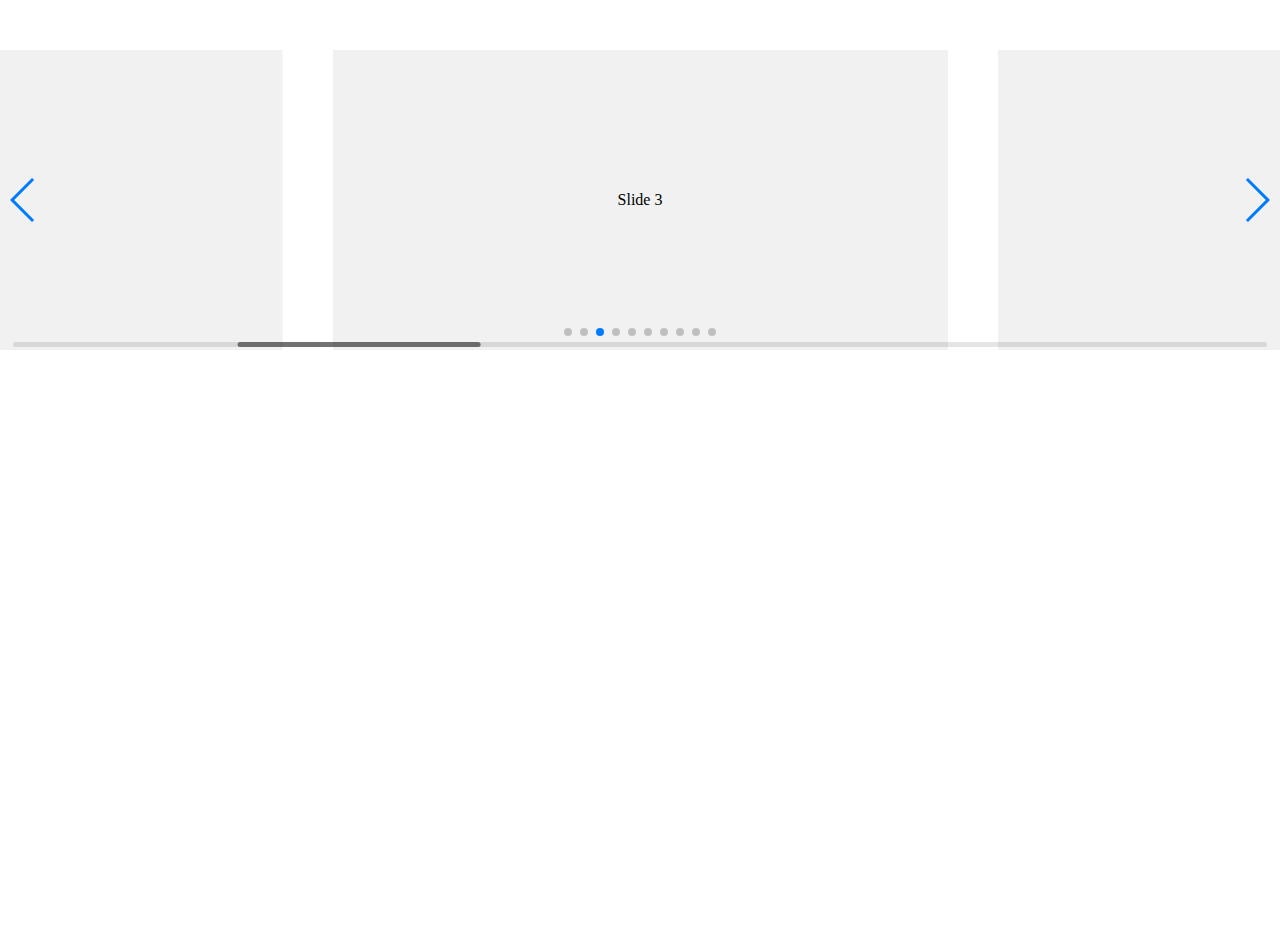
<file: src/assets/swiper/playground/index.html>
<!doctype html>
<html lang="en">
<head>
    <meta charset="UTF-8">
    <title>Swiper Playground</title>
    <link rel="stylesheet" href="../dist/css/swiper.min.css">
    <meta name="viewport" content="width=device-width">
</head>
<body>
    <div class="swiper-container">
        <div class="swiper-scrollbar"></div>
        <div class="swiper-button-prev"></div>
        <div class="swiper-button-next"></div>
        <div class="swiper-wrapper">
            <div class="swiper-slide">Slide 1</div>
            <div class="swiper-slide">Slide 2</div>
            <div class="swiper-slide">Slide 3</div>
            <div class="swiper-slide">Slide 4</div>
            <div class="swiper-slide">Slide 5</div>
            <div class="swiper-slide">Slide 6</div>
            <div class="swiper-slide">Slide 7</div>
            <div class="swiper-slide">Slide 8</div>
            <div class="swiper-slide">Slide 9</div>
            <div class="swiper-slide">Slide 10</div>
        </div>
        <div class="swiper-pagination"></div>
    </div>
    <style>
    body, html {
        padding: 0;
        margin: 0;
        position: relative;
        height: 100%;
    }
    .swiper-container {
        width: 100%;
        height: 300px;
        margin: 50px auto;
    }
    .swiper-slide {
        background: #f1f1f1;
        color:#000;
        text-align: center;
        line-height: 300px;
    }
    </style>
    <script src="../dist/js/swiper.min.js"></script>
    <script>
        var swiper = new Swiper({
            el: '.swiper-container',
            initialSlide: 2,
            spaceBetween: 50,
            slidesPerView: 2,
            centeredSlides: true,
            slideToClickedSlide: true,
            grabCursor: true,
            scrollbar: {
              el: '.swiper-scrollbar',
            },
            mousewheel: {
              enabled: true,
            },
            keyboard: {
              enabled: true,
            },
            pagination: {
              el: '.swiper-pagination',
            },
            navigation: {
              nextEl: '.swiper-button-next',
              prevEl: '.swiper-button-prev',
            },
        });
    </script>
</body>
</html>
</file>
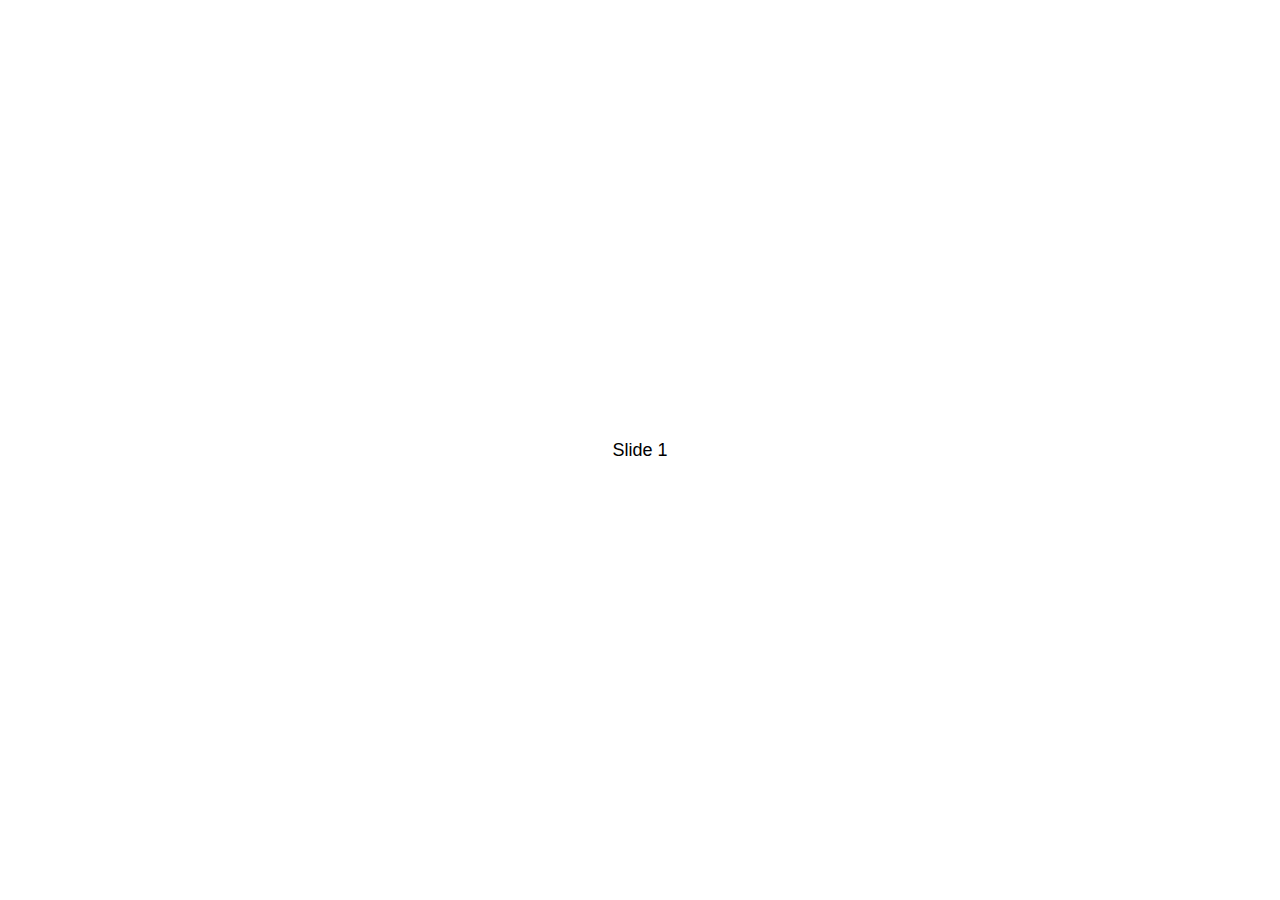
<file: src/assets/swiper/demos/010-default.html>
<!DOCTYPE html>
<html lang="en">
<head>
  <meta charset="utf-8">
  <title>Swiper demo</title>
  <!-- Link Swiper's CSS -->
  <link rel="stylesheet" href="../dist/css/swiper.min.css">

  <!-- Demo styles -->
  <style>
    html, body {
      position: relative;
      height: 100%;
    }
    body {
      background: #eee;
      font-family: Helvetica Neue, Helvetica, Arial, sans-serif;
      font-size: 14px;
      color:#000;
      margin: 0;
      padding: 0;
    }
    .swiper-container {
      width: 100%;
      height: 100%;
    }
    .swiper-slide {
      text-align: center;
      font-size: 18px;
      background: #fff;

      /* Center slide text vertically */
      display: -webkit-box;
      display: -ms-flexbox;
      display: -webkit-flex;
      display: flex;
      -webkit-box-pack: center;
      -ms-flex-pack: center;
      -webkit-justify-content: center;
      justify-content: center;
      -webkit-box-align: center;
      -ms-flex-align: center;
      -webkit-align-items: center;
      align-items: center;
    }
  </style>
</head>
<body>
  <!-- Swiper -->
  <div class="swiper-container">
    <div class="swiper-wrapper">
      <div class="swiper-slide">Slide 1</div>
      <div class="swiper-slide">Slide 2</div>
      <div class="swiper-slide">Slide 3</div>
      <div class="swiper-slide">Slide 4</div>
      <div class="swiper-slide">Slide 5</div>
      <div class="swiper-slide">Slide 6</div>
      <div class="swiper-slide">Slide 7</div>
      <div class="swiper-slide">Slide 8</div>
      <div class="swiper-slide">Slide 9</div>
      <div class="swiper-slide">Slide 10</div>
    </div>
  </div>

  <!-- Swiper JS -->
  <script src="../dist/js/swiper.min.js"></script>

  <!-- Initialize Swiper -->
  <script>
    var swiper = new Swiper('.swiper-container');
  </script>
</body>
</html>
</file>
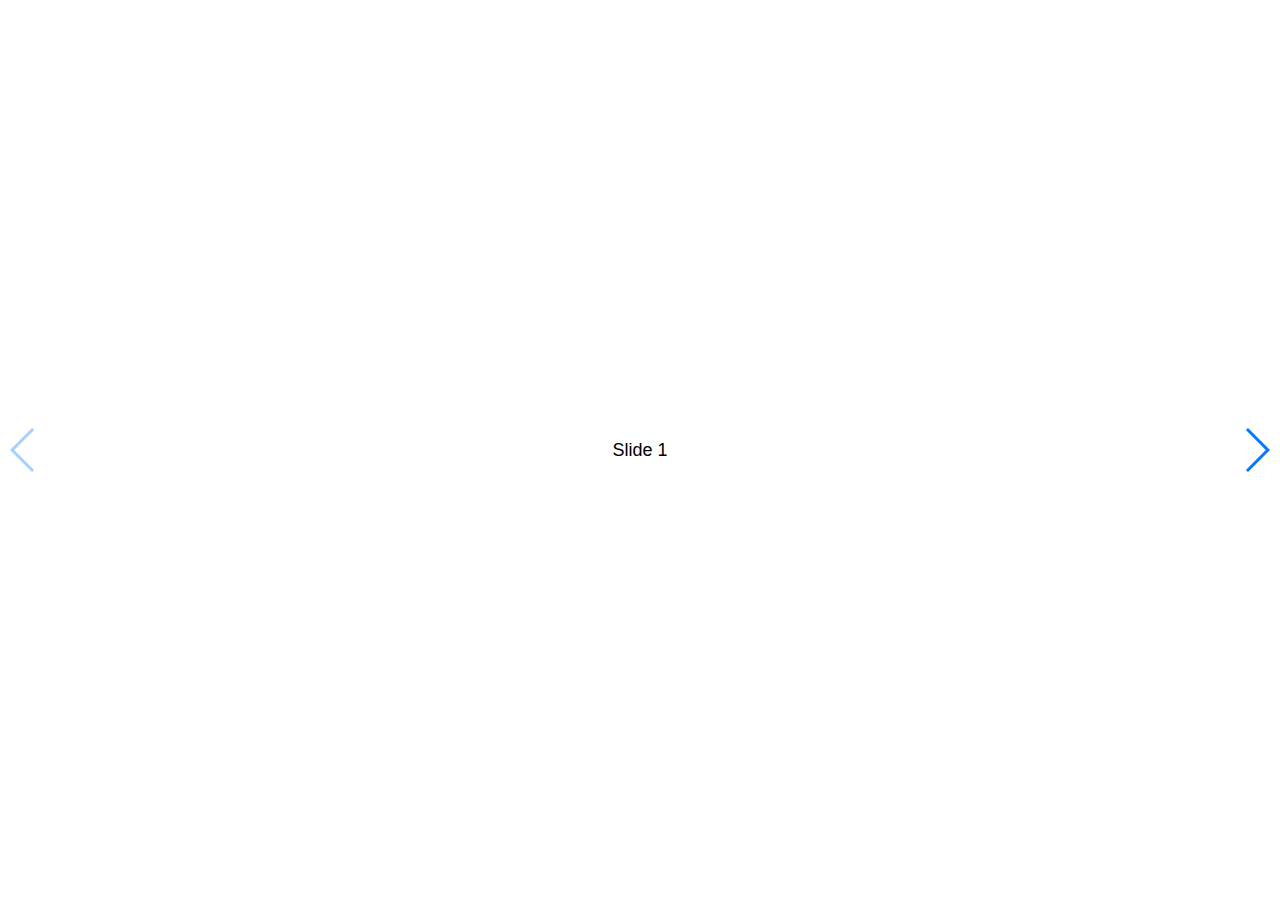
<file: src/assets/swiper/demos/020-navigation.html>
<!DOCTYPE html>
<html lang="en">
<head>
  <meta charset="utf-8">
  <title>Swiper demo</title>
  <meta name="viewport" content="width=device-width, initial-scale=1, minimum-scale=1, maximum-scale=1">

  <!-- Link Swiper's CSS -->
  <link rel="stylesheet" href="../dist/css/swiper.min.css">

  <!-- Demo styles -->
  <style>
    html, body {
      position: relative;
      height: 100%;
    }
    body {
      background: #eee;
      font-family: Helvetica Neue, Helvetica, Arial, sans-serif;
      font-size: 14px;
      color:#000;
      margin: 0;
      padding: 0;
    }
    .swiper-container {
      width: 100%;
      height: 100%;
    }
    .swiper-slide {
      text-align: center;
      font-size: 18px;
      background: #fff;

      /* Center slide text vertically */
      display: -webkit-box;
      display: -ms-flexbox;
      display: -webkit-flex;
      display: flex;
      -webkit-box-pack: center;
      -ms-flex-pack: center;
      -webkit-justify-content: center;
      justify-content: center;
      -webkit-box-align: center;
      -ms-flex-align: center;
      -webkit-align-items: center;
      align-items: center;
    }
  </style>
</head>
<body>
  <!-- Swiper -->
  <div class="swiper-container">
    <div class="swiper-wrapper">
      <div class="swiper-slide">Slide 1</div>
      <div class="swiper-slide">Slide 2</div>
      <div class="swiper-slide">Slide 3</div>
      <div class="swiper-slide">Slide 4</div>
      <div class="swiper-slide">Slide 5</div>
      <div class="swiper-slide">Slide 6</div>
      <div class="swiper-slide">Slide 7</div>
      <div class="swiper-slide">Slide 8</div>
      <div class="swiper-slide">Slide 9</div>
      <div class="swiper-slide">Slide 10</div>
    </div>
    <!-- Add Arrows -->
    <div class="swiper-button-next"></div>
    <div class="swiper-button-prev"></div>
  </div>

  <!-- Swiper JS -->
  <script src="../dist/js/swiper.min.js"></script>

  <!-- Initialize Swiper -->
  <script>
    var swiper = new Swiper('.swiper-container', {
      navigation: {
        nextEl: '.swiper-button-next',
        prevEl: '.swiper-button-prev',
      },
    });
  </script>
</body>
</html>
</file>
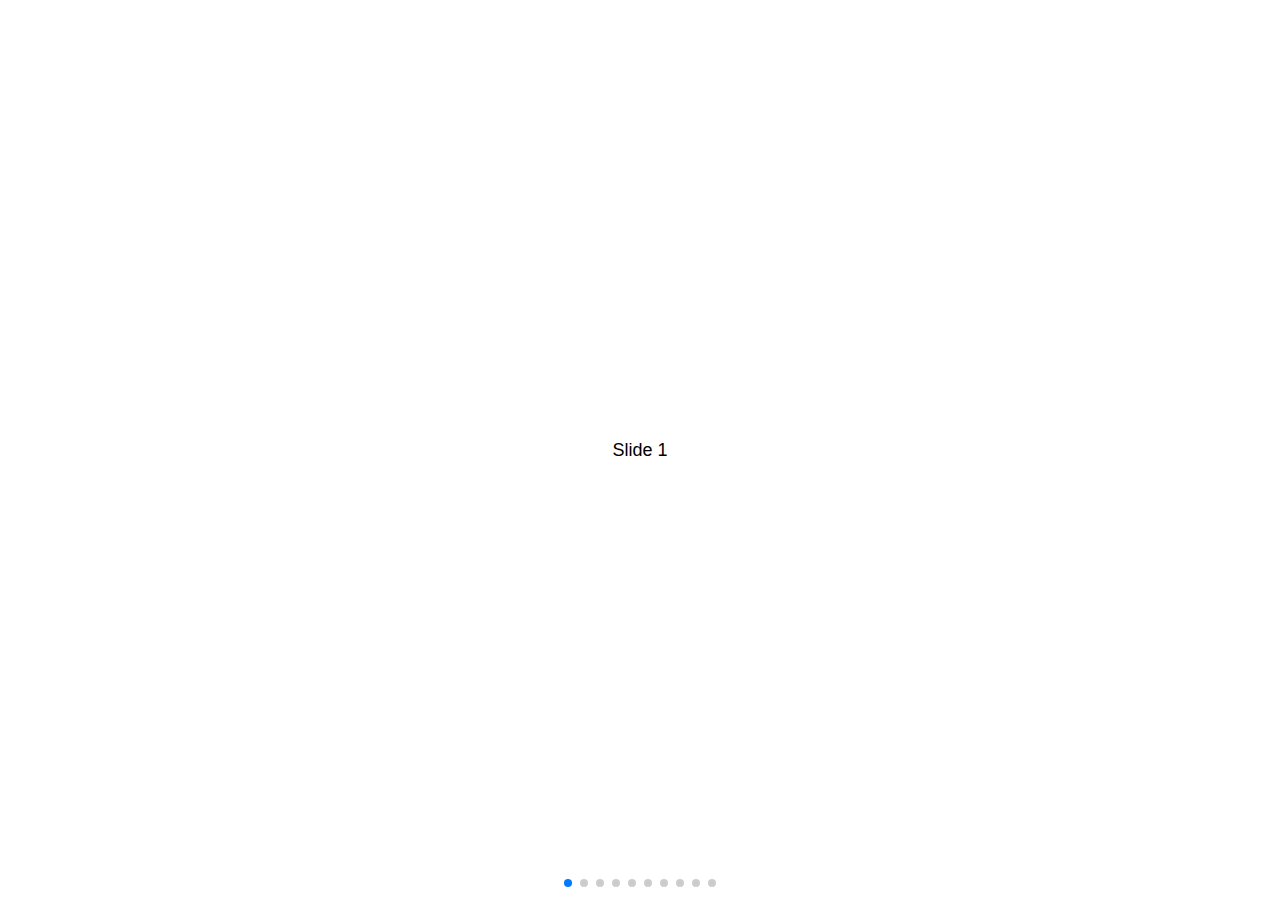
<file: src/assets/swiper/demos/030-pagination.html>
<!DOCTYPE html>
<html lang="en">
<head>
  <meta charset="utf-8">
  <title>Swiper demo</title>
  <meta name="viewport" content="width=device-width, initial-scale=1, minimum-scale=1, maximum-scale=1">

  <!-- Link Swiper's CSS -->
  <link rel="stylesheet" href="../dist/css/swiper.min.css">

  <!-- Demo styles -->
  <style>
    html, body {
      position: relative;
      height: 100%;
    }
    body {
      background: #eee;
      font-family: Helvetica Neue, Helvetica, Arial, sans-serif;
      font-size: 14px;
      color:#000;
      margin: 0;
      padding: 0;
    }
    .swiper-container {
      width: 100%;
      height: 100%;
    }
    .swiper-slide {
      text-align: center;
      font-size: 18px;
      background: #fff;

      /* Center slide text vertically */
      display: -webkit-box;
      display: -ms-flexbox;
      display: -webkit-flex;
      display: flex;
      -webkit-box-pack: center;
      -ms-flex-pack: center;
      -webkit-justify-content: center;
      justify-content: center;
      -webkit-box-align: center;
      -ms-flex-align: center;
      -webkit-align-items: center;
      align-items: center;
    }
  </style>
</head>
<body>
  <!-- Swiper -->
  <div class="swiper-container">
    <div class="swiper-wrapper">
      <div class="swiper-slide">Slide 1</div>
      <div class="swiper-slide">Slide 2</div>
      <div class="swiper-slide">Slide 3</div>
      <div class="swiper-slide">Slide 4</div>
      <div class="swiper-slide">Slide 5</div>
      <div class="swiper-slide">Slide 6</div>
      <div class="swiper-slide">Slide 7</div>
      <div class="swiper-slide">Slide 8</div>
      <div class="swiper-slide">Slide 9</div>
      <div class="swiper-slide">Slide 10</div>
    </div>
    <!-- Add Pagination -->
    <div class="swiper-pagination"></div>
  </div>

  <!-- Swiper JS -->
  <script src="../dist/js/swiper.min.js"></script>

  <!-- Initialize Swiper -->
  <script>
    var swiper = new Swiper('.swiper-container', {
      pagination: {
        el: '.swiper-pagination',
      },
    });
  </script>
</body>
</html>
</file>
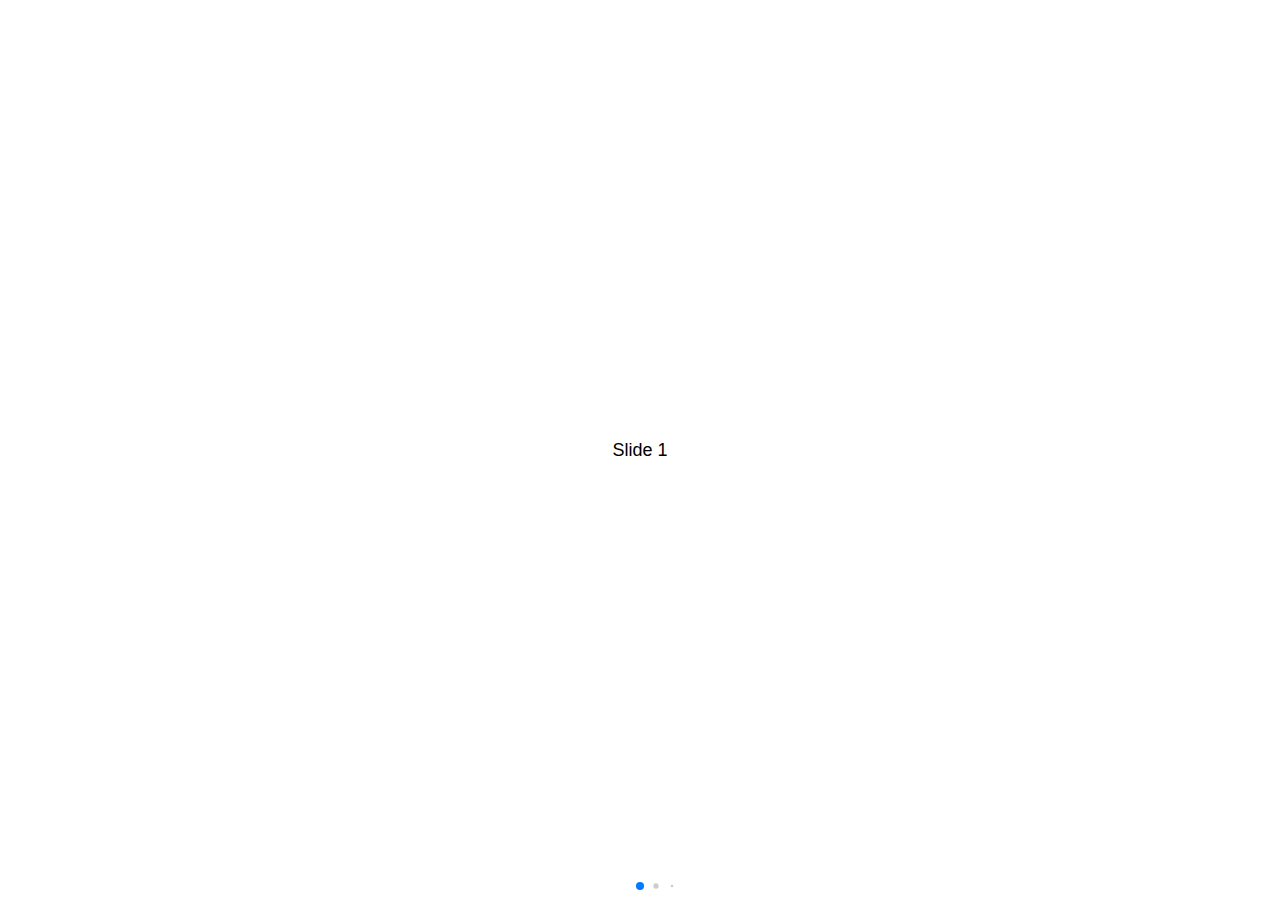
<file: src/assets/swiper/demos/040-pagination-dynamic.html>
<!DOCTYPE html>
<html lang="en">
<head>
  <meta charset="utf-8">
  <title>Swiper demo</title>
  <meta name="viewport" content="width=device-width, initial-scale=1, minimum-scale=1, maximum-scale=1">

  <!-- Link Swiper's CSS -->
  <link rel="stylesheet" href="../dist/css/swiper.min.css">

  <!-- Demo styles -->
  <style>
    html, body {
      position: relative;
      height: 100%;
    }
    body {
      background: #eee;
      font-family: Helvetica Neue, Helvetica, Arial, sans-serif;
      font-size: 14px;
      color:#000;
      margin: 0;
      padding: 0;
    }
    .swiper-container {
      width: 100%;
      height: 100%;
    }
    .swiper-slide {
      text-align: center;
      font-size: 18px;
      background: #fff;

      /* Center slide text vertically */
      display: -webkit-box;
      display: -ms-flexbox;
      display: -webkit-flex;
      display: flex;
      -webkit-box-pack: center;
      -ms-flex-pack: center;
      -webkit-justify-content: center;
      justify-content: center;
      -webkit-box-align: center;
      -ms-flex-align: center;
      -webkit-align-items: center;
      align-items: center;
    }
  </style>
</head>
<body>
  <!-- Swiper -->
  <div class="swiper-container">
    <div class="swiper-wrapper">
      <div class="swiper-slide">Slide 1</div>
      <div class="swiper-slide">Slide 2</div>
      <div class="swiper-slide">Slide 3</div>
      <div class="swiper-slide">Slide 4</div>
      <div class="swiper-slide">Slide 5</div>
      <div class="swiper-slide">Slide 6</div>
      <div class="swiper-slide">Slide 7</div>
      <div class="swiper-slide">Slide 8</div>
      <div class="swiper-slide">Slide 9</div>
      <div class="swiper-slide">Slide 10</div>
    </div>
    <!-- Add Pagination -->
    <div class="swiper-pagination"></div>
  </div>

  <!-- Swiper JS -->
  <script src="../dist/js/swiper.min.js"></script>

  <!-- Initialize Swiper -->
  <script>
    var swiper = new Swiper('.swiper-container', {
      pagination: {
        el: '.swiper-pagination',
        dynamicBullets: true,
      },
    });
  </script>
</body>
</html>
</file>
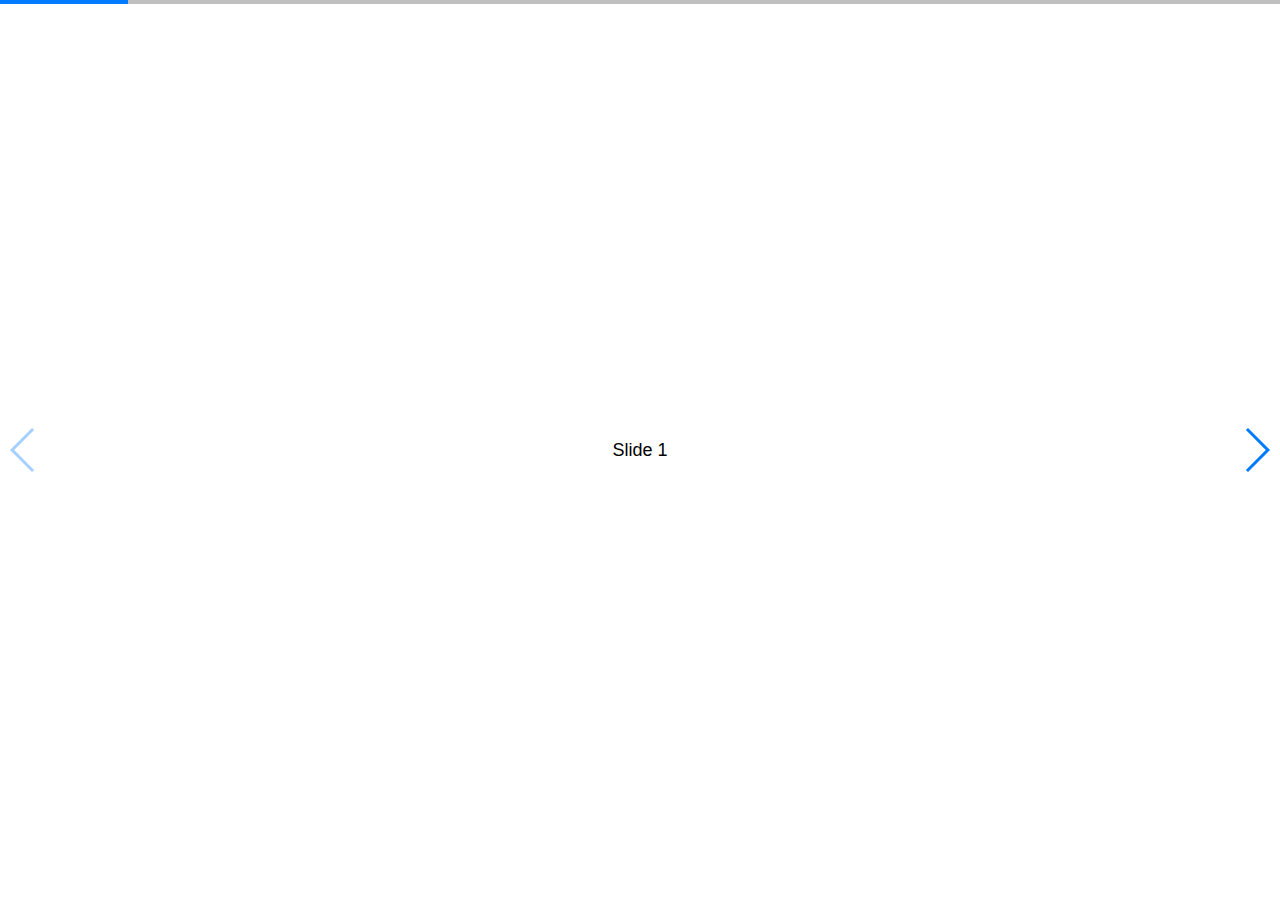
<file: src/assets/swiper/demos/050-pagination-progress.html>
<!DOCTYPE html>
<html lang="en">
<head>
  <meta charset="utf-8">
  <title>Swiper demo</title>
  <!-- Link Swiper's CSS -->
  <link rel="stylesheet" href="../dist/css/swiper.min.css">

  <!-- Demo styles -->
  <style>
    html, body {
      position: relative;
      height: 100%;
    }
    body {
      background: #eee;
      font-family: Helvetica Neue, Helvetica, Arial, sans-serif;
      font-size: 14px;
      color:#000;
      margin: 0;
      padding: 0;
    }
    .swiper-container {
      width: 100%;
      height: 100%;
    }
    .swiper-slide {
      text-align: center;
      font-size: 18px;
      background: #fff;

      /* Center slide text vertically */
      display: -webkit-box;
      display: -ms-flexbox;
      display: -webkit-flex;
      display: flex;
      -webkit-box-pack: center;
      -ms-flex-pack: center;
      -webkit-justify-content: center;
      justify-content: center;
      -webkit-box-align: center;
      -ms-flex-align: center;
      -webkit-align-items: center;
      align-items: center;
    }
  </style>
</head>
<body>
  <!-- Swiper -->
  <div class="swiper-container">
    <div class="swiper-wrapper">
      <div class="swiper-slide">Slide 1</div>
      <div class="swiper-slide">Slide 2</div>
      <div class="swiper-slide">Slide 3</div>
      <div class="swiper-slide">Slide 4</div>
      <div class="swiper-slide">Slide 5</div>
      <div class="swiper-slide">Slide 6</div>
      <div class="swiper-slide">Slide 7</div>
      <div class="swiper-slide">Slide 8</div>
      <div class="swiper-slide">Slide 9</div>
      <div class="swiper-slide">Slide 10</div>
    </div>
    <!-- Add Pagination -->
    <div class="swiper-pagination"></div>
    <!-- Add Arrows -->
    <div class="swiper-button-next"></div>
    <div class="swiper-button-prev"></div>
  </div>

  <!-- Swiper JS -->
  <script src="../dist/js/swiper.min.js"></script>

  <!-- Initialize Swiper -->
  <script>
    var swiper = new Swiper('.swiper-container', {
      pagination: {
        el: '.swiper-pagination',
        type: 'progressbar',
      },
      navigation: {
        nextEl: '.swiper-button-next',
        prevEl: '.swiper-button-prev',
      },
    });
  </script>
</body>
</html>
</file>
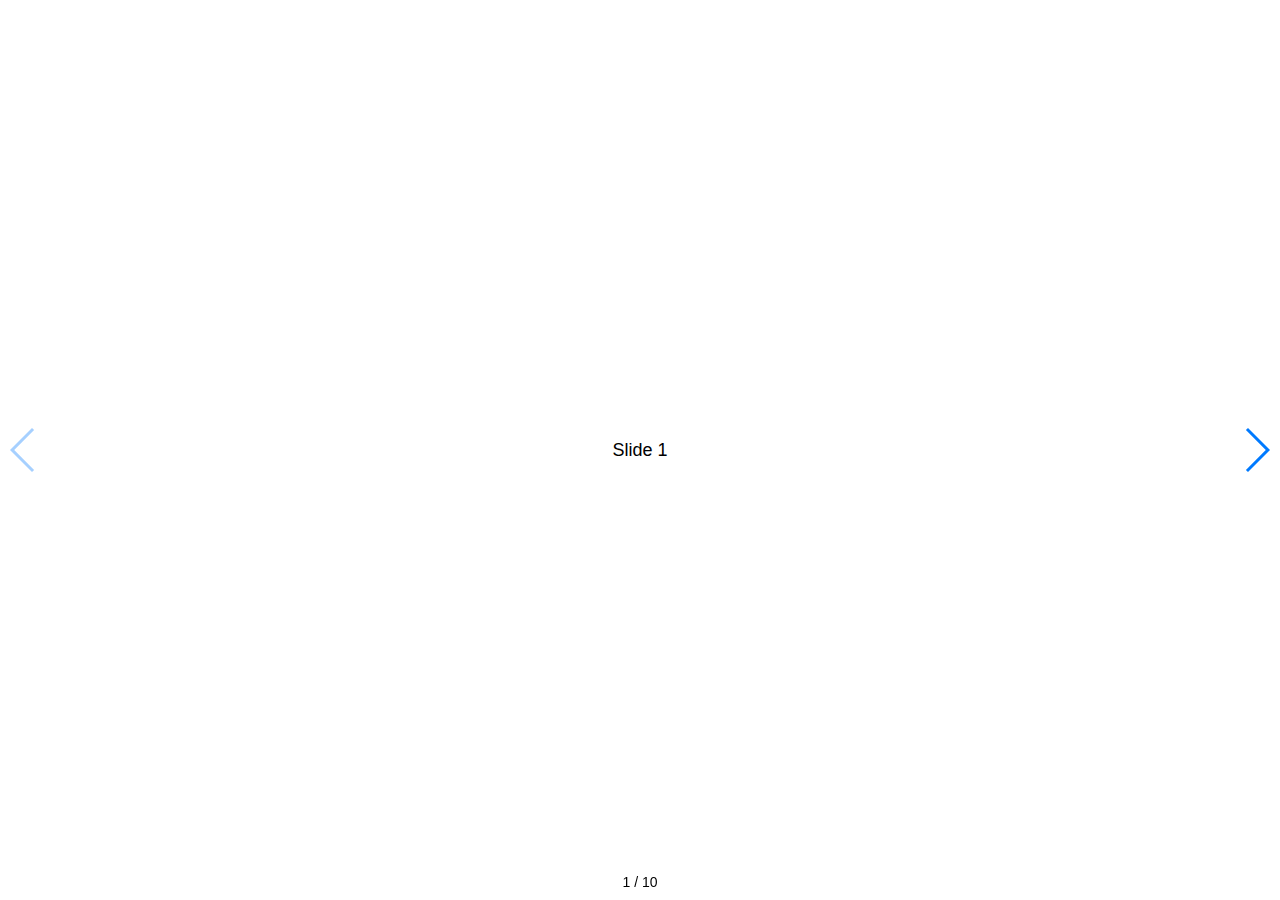
<file: src/assets/swiper/demos/060-pagination-fraction.html>
<!DOCTYPE html>
<html lang="en">
<head>
  <meta charset="utf-8">
  <title>Swiper demo</title>
  <!-- Link Swiper's CSS -->
  <link rel="stylesheet" href="../dist/css/swiper.min.css">

  <!-- Demo styles -->
  <style>
    html, body {
      position: relative;
      height: 100%;
    }
    body {
      background: #eee;
      font-family: Helvetica Neue, Helvetica, Arial, sans-serif;
      font-size: 14px;
      color:#000;
      margin: 0;
      padding: 0;
    }
    .swiper-container {
      width: 100%;
      height: 100%;
    }
    .swiper-slide {
      text-align: center;
      font-size: 18px;
      background: #fff;

      /* Center slide text vertically */
      display: -webkit-box;
      display: -ms-flexbox;
      display: -webkit-flex;
      display: flex;
      -webkit-box-pack: center;
      -ms-flex-pack: center;
      -webkit-justify-content: center;
      justify-content: center;
      -webkit-box-align: center;
      -ms-flex-align: center;
      -webkit-align-items: center;
      align-items: center;
    }
  </style>
</head>
<body>
  <!-- Swiper -->
  <div class="swiper-container">
    <div class="swiper-wrapper">
      <div class="swiper-slide">Slide 1</div>
      <div class="swiper-slide">Slide 2</div>
      <div class="swiper-slide">Slide 3</div>
      <div class="swiper-slide">Slide 4</div>
      <div class="swiper-slide">Slide 5</div>
      <div class="swiper-slide">Slide 6</div>
      <div class="swiper-slide">Slide 7</div>
      <div class="swiper-slide">Slide 8</div>
      <div class="swiper-slide">Slide 9</div>
      <div class="swiper-slide">Slide 10</div>
    </div>
    <!-- Add Pagination -->
    <div class="swiper-pagination"></div>
    <!-- Add Arrows -->
    <div class="swiper-button-next"></div>
    <div class="swiper-button-prev"></div>
  </div>

  <!-- Swiper JS -->
  <script src="../dist/js/swiper.min.js"></script>

  <!-- Initialize Swiper -->
  <script>
    var swiper = new Swiper('.swiper-container', {
      pagination: {
        el: '.swiper-pagination',
        type: 'fraction',
      },
      navigation: {
        nextEl: '.swiper-button-next',
        prevEl: '.swiper-button-prev',
      },
    });
  </script>
</body>
</html>
</file>
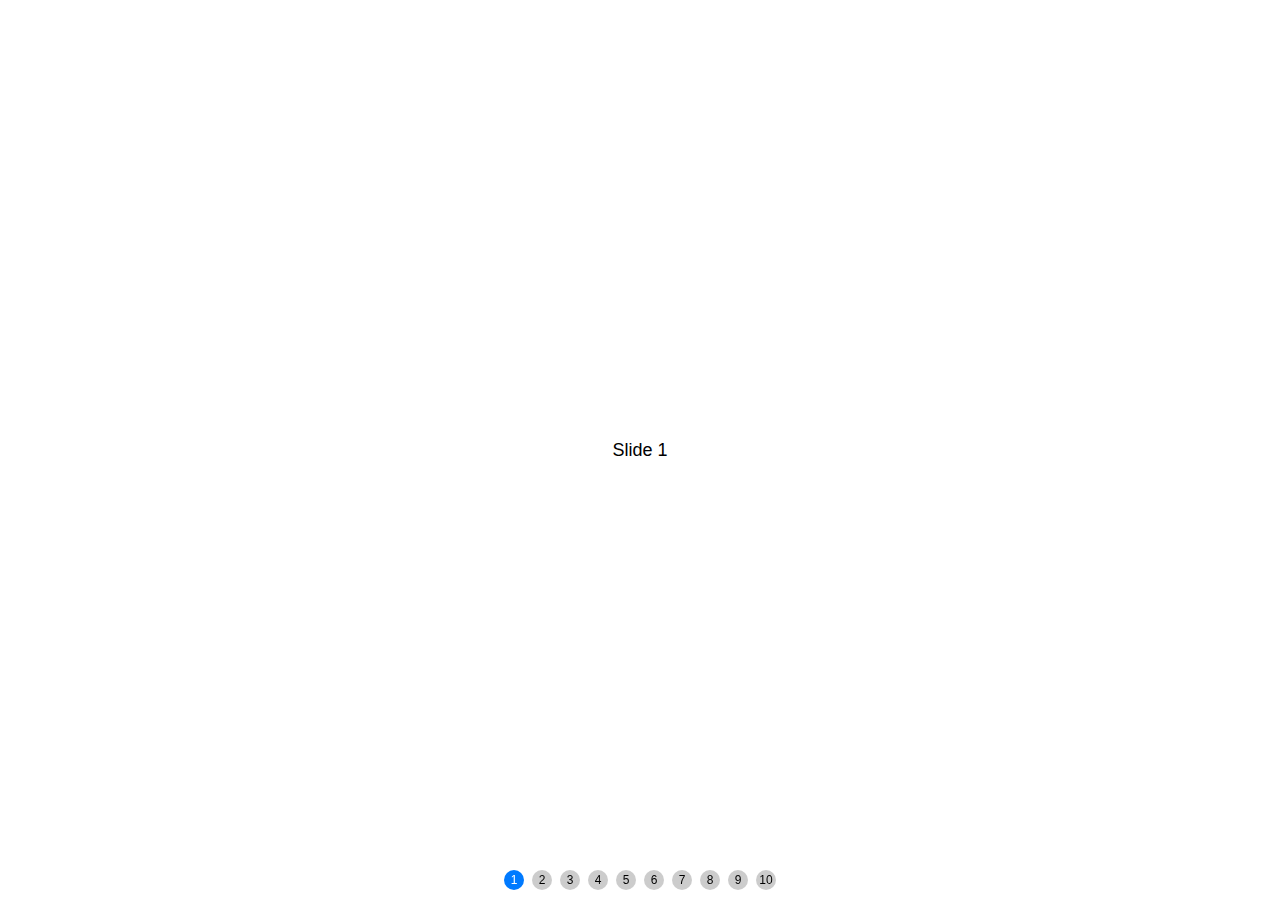
<file: src/assets/swiper/demos/070-pagination-custom.html>
<!DOCTYPE html>
<html lang="en">
<head>
  <meta charset="utf-8">
  <title>Swiper demo</title>
  <meta name="viewport" content="width=device-width, initial-scale=1, minimum-scale=1, maximum-scale=1">

  <!-- Link Swiper's CSS -->
  <link rel="stylesheet" href="../dist/css/swiper.min.css">

  <!-- Demo styles -->
  <style>
    html, body {
      position: relative;
      height: 100%;
    }
    body {
      background: #eee;
      font-family: Helvetica Neue, Helvetica, Arial, sans-serif;
      font-size: 14px;
      color:#000;
      margin: 0;
      padding: 0;
    }
    .swiper-container {
      width: 100%;
      height: 100%;
    }
    .swiper-slide {
      text-align: center;
      font-size: 18px;
      background: #fff;

      /* Center slide text vertically */
      display: -webkit-box;
      display: -ms-flexbox;
      display: -webkit-flex;
      display: flex;
      -webkit-box-pack: center;
      -ms-flex-pack: center;
      -webkit-justify-content: center;
      justify-content: center;
      -webkit-box-align: center;
      -ms-flex-align: center;
      -webkit-align-items: center;
      align-items: center;
    }
    .swiper-pagination-bullet {
      width: 20px;
      height: 20px;
      text-align: center;
      line-height: 20px;
      font-size: 12px;
      color:#000;
      opacity: 1;
      background: rgba(0,0,0,0.2);
    }
    .swiper-pagination-bullet-active {
      color:#fff;
      background: #007aff;
    }
  </style>
</head>
<body>
  <!-- Swiper -->
  <div class="swiper-container">
    <div class="swiper-wrapper">
      <div class="swiper-slide">Slide 1</div>
      <div class="swiper-slide">Slide 2</div>
      <div class="swiper-slide">Slide 3</div>
      <div class="swiper-slide">Slide 4</div>
      <div class="swiper-slide">Slide 5</div>
      <div class="swiper-slide">Slide 6</div>
      <div class="swiper-slide">Slide 7</div>
      <div class="swiper-slide">Slide 8</div>
      <div class="swiper-slide">Slide 9</div>
      <div class="swiper-slide">Slide 10</div>
    </div>
    <!-- Add Pagination -->
    <div class="swiper-pagination"></div>
  </div>

  <!-- Swiper JS -->
  <script src="../dist/js/swiper.min.js"></script>

  <!-- Initialize Swiper -->
  <script>
    var swiper = new Swiper('.swiper-container', {
      pagination: {
        el: '.swiper-pagination',
        clickable: true,
        renderBullet: function (index, className) {
          return '<span class="' + className + '">' + (index + 1) + '</span>';
        },
      },
    });
  </script>
</body>
</html>
</file>
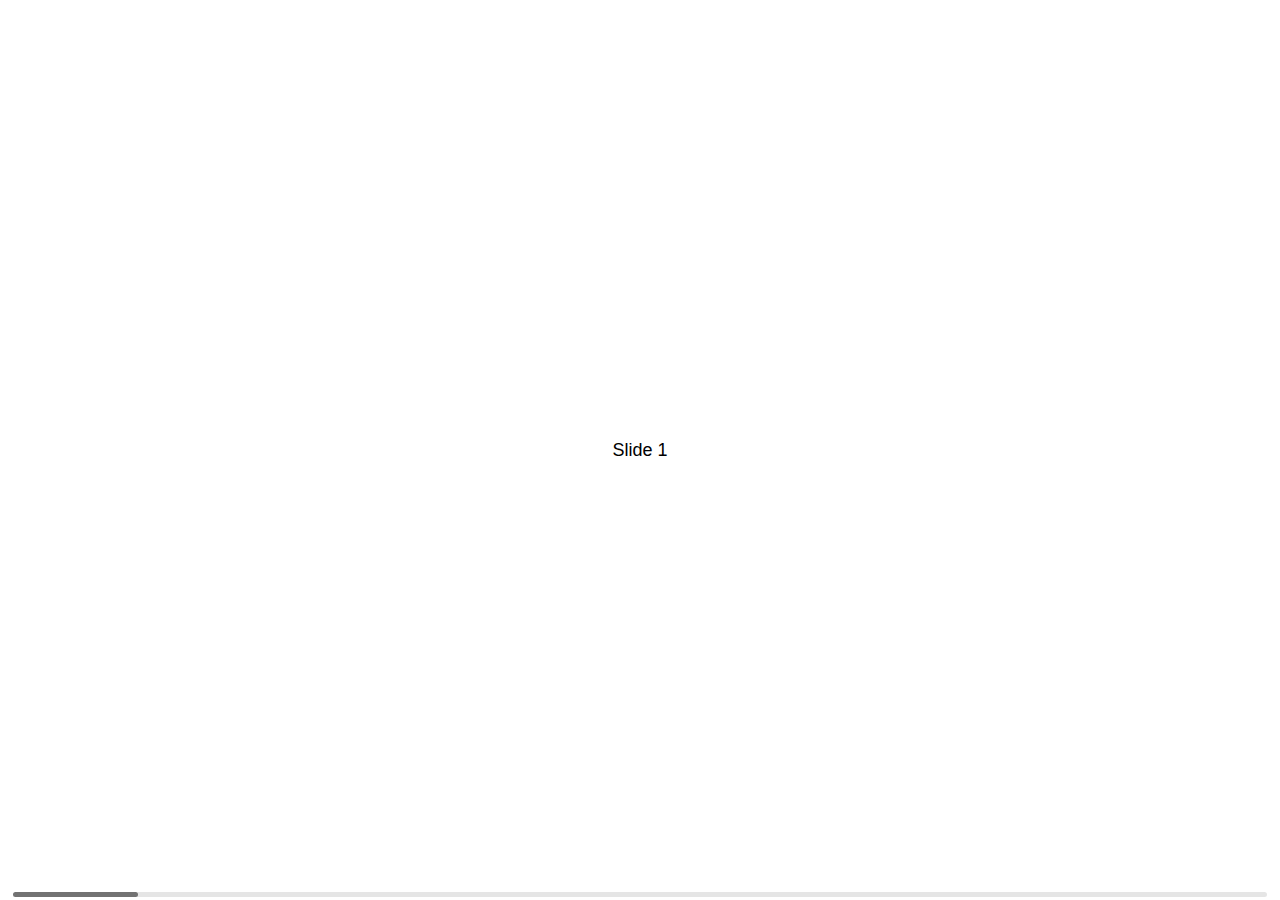
<file: src/assets/swiper/demos/080-scrollbar.html>
<!DOCTYPE html>
<html lang="en">
<head>
  <meta charset="utf-8">
  <title>Swiper demo</title>
  <meta name="viewport" content="width=device-width, initial-scale=1, minimum-scale=1, maximum-scale=1">

  <!-- Link Swiper's CSS -->
  <link rel="stylesheet" href="../dist/css/swiper.min.css">

  <!-- Demo styles -->
  <style>
    html, body {
      position: relative;
      height: 100%;
    }
    body {
      background: #eee;
      font-family: Helvetica Neue, Helvetica, Arial, sans-serif;
      font-size: 14px;
      color:#000;
      margin: 0;
      padding: 0;
    }
    .swiper-container {
      width: 100%;
      height: 100%;
    }
    .swiper-slide {
      text-align: center;
      font-size: 18px;
      background: #fff;

      /* Center slide text vertically */
      display: -webkit-box;
      display: -ms-flexbox;
      display: -webkit-flex;
      display: flex;
      -webkit-box-pack: center;
      -ms-flex-pack: center;
      -webkit-justify-content: center;
      justify-content: center;
      -webkit-box-align: center;
      -ms-flex-align: center;
      -webkit-align-items: center;
      align-items: center;
    }
  </style>
</head>
<body>
  <!-- Swiper -->
  <div class="swiper-container">
    <div class="swiper-wrapper">
      <div class="swiper-slide">Slide 1</div>
      <div class="swiper-slide">Slide 2</div>
      <div class="swiper-slide">Slide 3</div>
      <div class="swiper-slide">Slide 4</div>
      <div class="swiper-slide">Slide 5</div>
      <div class="swiper-slide">Slide 6</div>
      <div class="swiper-slide">Slide 7</div>
      <div class="swiper-slide">Slide 8</div>
      <div class="swiper-slide">Slide 9</div>
      <div class="swiper-slide">Slide 10</div>
    </div>
    <!-- Add Scrollbar -->
    <div class="swiper-scrollbar"></div>
  </div>

  <!-- Swiper JS -->
  <script src="../dist/js/swiper.min.js"></script>

  <!-- Initialize Swiper -->
  <script>
    var swiper = new Swiper('.swiper-container', {
      scrollbar: {
        el: '.swiper-scrollbar',
        hide: true,
      },
    });
  </script>
</body>
</html>
</file>
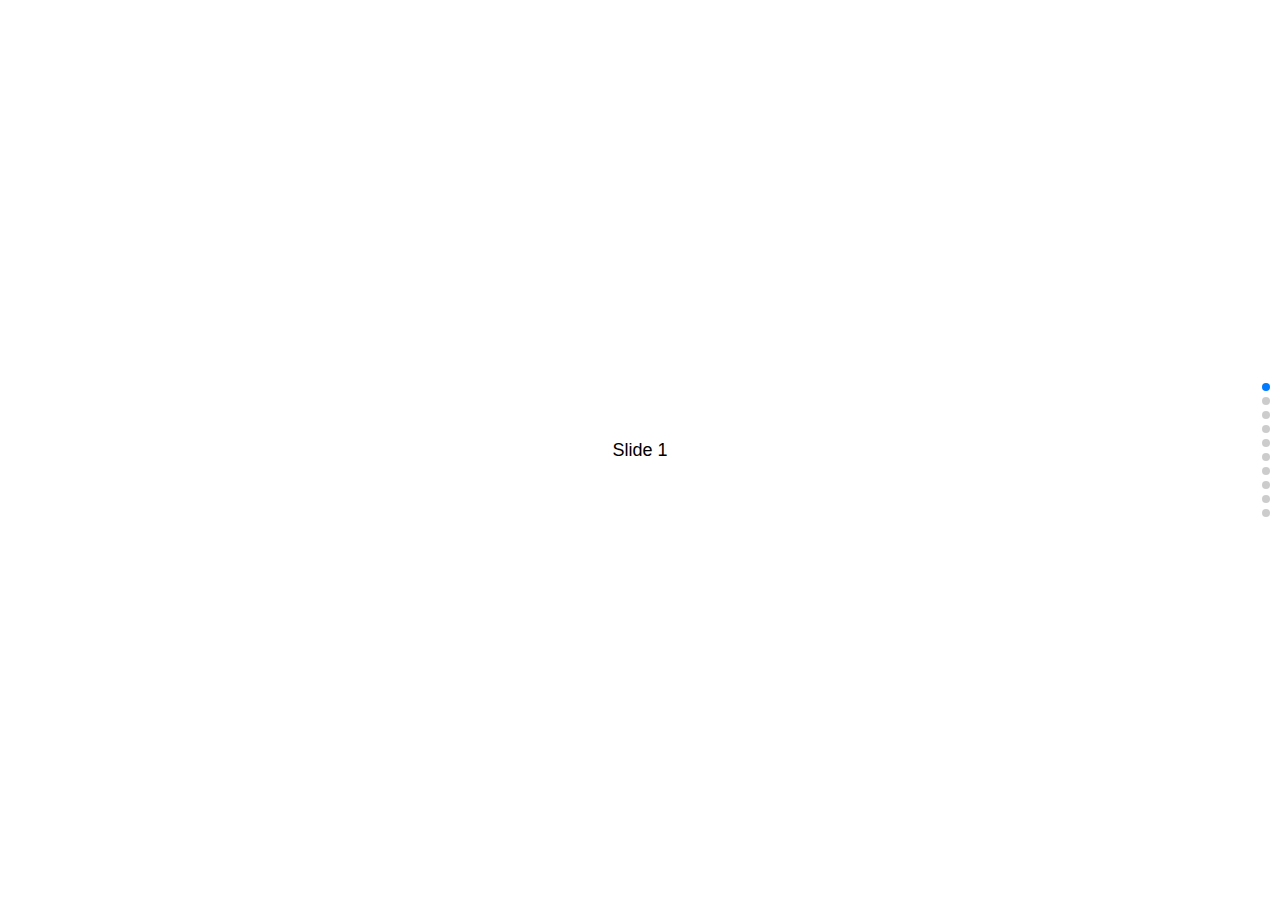
<file: src/assets/swiper/demos/090-vertical.html>
<!DOCTYPE html>
<html lang="en">
<head>
  <meta charset="utf-8">
  <title>Swiper demo</title>
  <meta name="viewport" content="width=device-width, initial-scale=1, minimum-scale=1, maximum-scale=1">

  <!-- Link Swiper's CSS -->
  <link rel="stylesheet" href="../dist/css/swiper.min.css">

  <!-- Demo styles -->
  <style>
    html, body {
      position: relative;
      height: 100%;
    }
    body {
      background: #eee;
      font-family: Helvetica Neue, Helvetica, Arial, sans-serif;
      font-size: 14px;
      color:#000;
      margin: 0;
      padding: 0;
    }
    .swiper-container {
      width: 100%;
      height: 100%;
    }
    .swiper-slide {
      text-align: center;
      font-size: 18px;
      background: #fff;

      /* Center slide text vertically */
      display: -webkit-box;
      display: -ms-flexbox;
      display: -webkit-flex;
      display: flex;
      -webkit-box-pack: center;
      -ms-flex-pack: center;
      -webkit-justify-content: center;
      justify-content: center;
      -webkit-box-align: center;
      -ms-flex-align: center;
      -webkit-align-items: center;
      align-items: center;
    }
  </style>
</head>
<body>
  <!-- Swiper -->
  <div class="swiper-container">
    <div class="swiper-wrapper">
      <div class="swiper-slide">Slide 1</div>
      <div class="swiper-slide">Slide 2</div>
      <div class="swiper-slide">Slide 3</div>
      <div class="swiper-slide">Slide 4</div>
      <div class="swiper-slide">Slide 5</div>
      <div class="swiper-slide">Slide 6</div>
      <div class="swiper-slide">Slide 7</div>
      <div class="swiper-slide">Slide 8</div>
      <div class="swiper-slide">Slide 9</div>
      <div class="swiper-slide">Slide 10</div>
    </div>
    <!-- Add Pagination -->
    <div class="swiper-pagination"></div>
  </div>

  <!-- Swiper JS -->
  <script src="../dist/js/swiper.min.js"></script>

  <!-- Initialize Swiper -->
  <script>
    var swiper = new Swiper('.swiper-container', {
      direction: 'vertical',
      pagination: {
        el: '.swiper-pagination',
        clickable: true,
      },
    });
  </script>
</body>
</html>
</file>
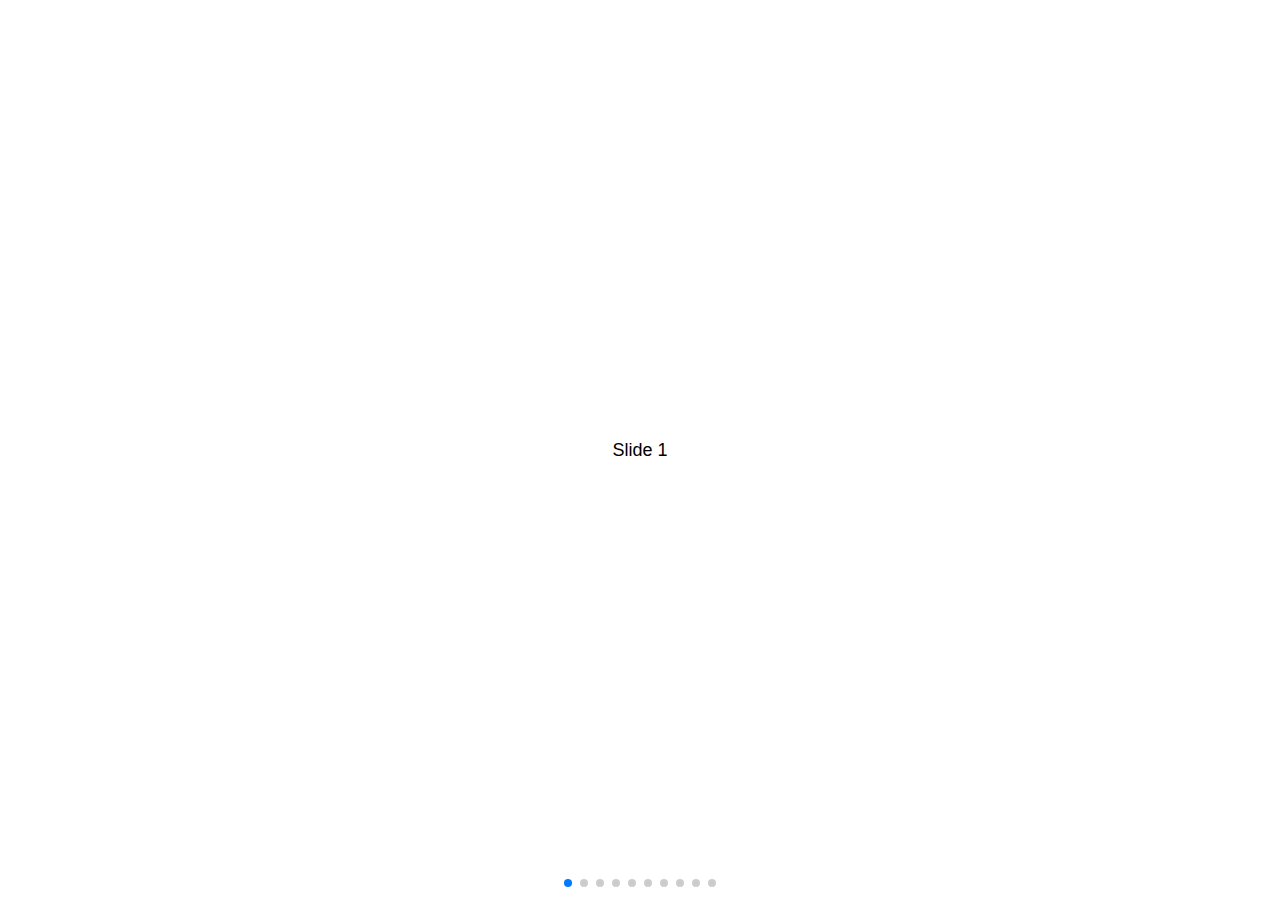
<file: src/assets/swiper/demos/100-space-between.html>
<!DOCTYPE html>
<html lang="en">
<head>
  <meta charset="utf-8">
  <title>Swiper demo</title>
  <meta name="viewport" content="width=device-width, initial-scale=1, minimum-scale=1, maximum-scale=1">

  <!-- Link Swiper's CSS -->
  <link rel="stylesheet" href="../dist/css/swiper.min.css">

  <!-- Demo styles -->
  <style>
    html, body {
      position: relative;
      height: 100%;
    }
    body {
      background: #eee;
      font-family: Helvetica Neue, Helvetica, Arial, sans-serif;
      font-size: 14px;
      color:#000;
      margin: 0;
      padding: 0;
    }
    .swiper-container {
      width: 100%;
      height: 100%;
    }
    .swiper-slide {
      text-align: center;
      font-size: 18px;
      background: #fff;

      /* Center slide text vertically */
      display: -webkit-box;
      display: -ms-flexbox;
      display: -webkit-flex;
      display: flex;
      -webkit-box-pack: center;
      -ms-flex-pack: center;
      -webkit-justify-content: center;
      justify-content: center;
      -webkit-box-align: center;
      -ms-flex-align: center;
      -webkit-align-items: center;
      align-items: center;
    }
  </style>
</head>
<body>
  <!-- Swiper -->
  <div class="swiper-container">
    <div class="swiper-wrapper">
      <div class="swiper-slide">Slide 1</div>
      <div class="swiper-slide">Slide 2</div>
      <div class="swiper-slide">Slide 3</div>
      <div class="swiper-slide">Slide 4</div>
      <div class="swiper-slide">Slide 5</div>
      <div class="swiper-slide">Slide 6</div>
      <div class="swiper-slide">Slide 7</div>
      <div class="swiper-slide">Slide 8</div>
      <div class="swiper-slide">Slide 9</div>
      <div class="swiper-slide">Slide 10</div>
    </div>
    <!-- Add Pagination -->
    <div class="swiper-pagination"></div>
  </div>

  <!-- Swiper JS -->
  <script src="../dist/js/swiper.min.js"></script>

  <!-- Initialize Swiper -->
  <script>
    var swiper = new Swiper('.swiper-container', {
      spaceBetween: 30,
      pagination: {
        el: '.swiper-pagination',
        clickable: true,
      },
    });
  </script>
</body>
</html>
</file>
